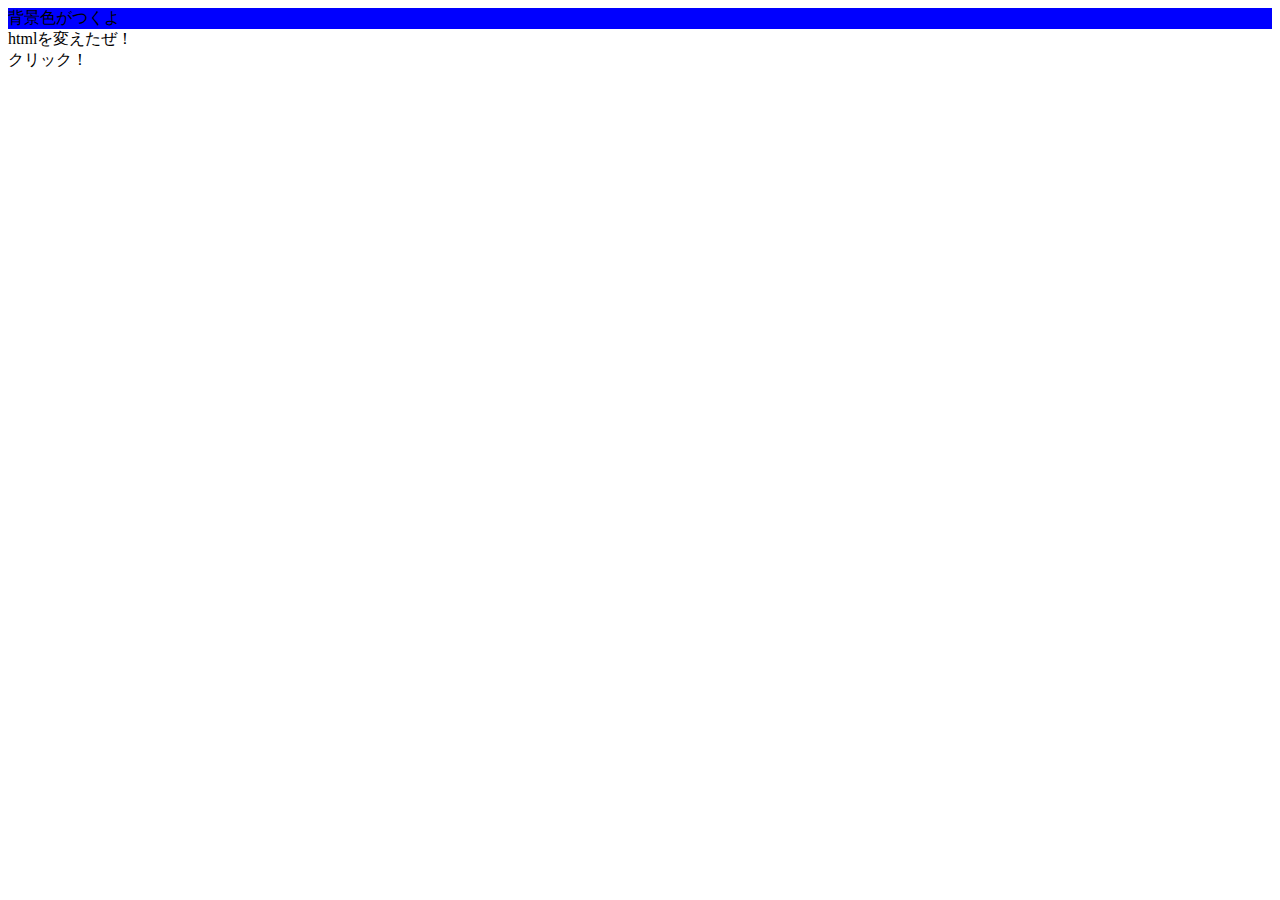
<file: index.html>
<!DOCTYPE html>
<html lang="ja">
<head>
    <meta charset="UTF-8">
    <meta name="viewport" content="width=device-width, initial-scale=1.0">
    <title>Document</title>
    <link href="css/style.css" rel="stylesheet" type="text/css"/>
    <script src="script/jquery-3.5.1.min.js"></script>
    <script src="script/script.js"></script>
</head>
<body>
    <div class="hoge">背景色がつくよ</div>
    <div class="hoge1">html変えるよ</div>
    <div class="switch">クリック！</div>
    <div class="hoge2">表示されたよ</div>
</body>
</html>
</file>
<file: css/style.css>
@charset "UTF-8";

.hoge2{
    display: none;
}
</file>
